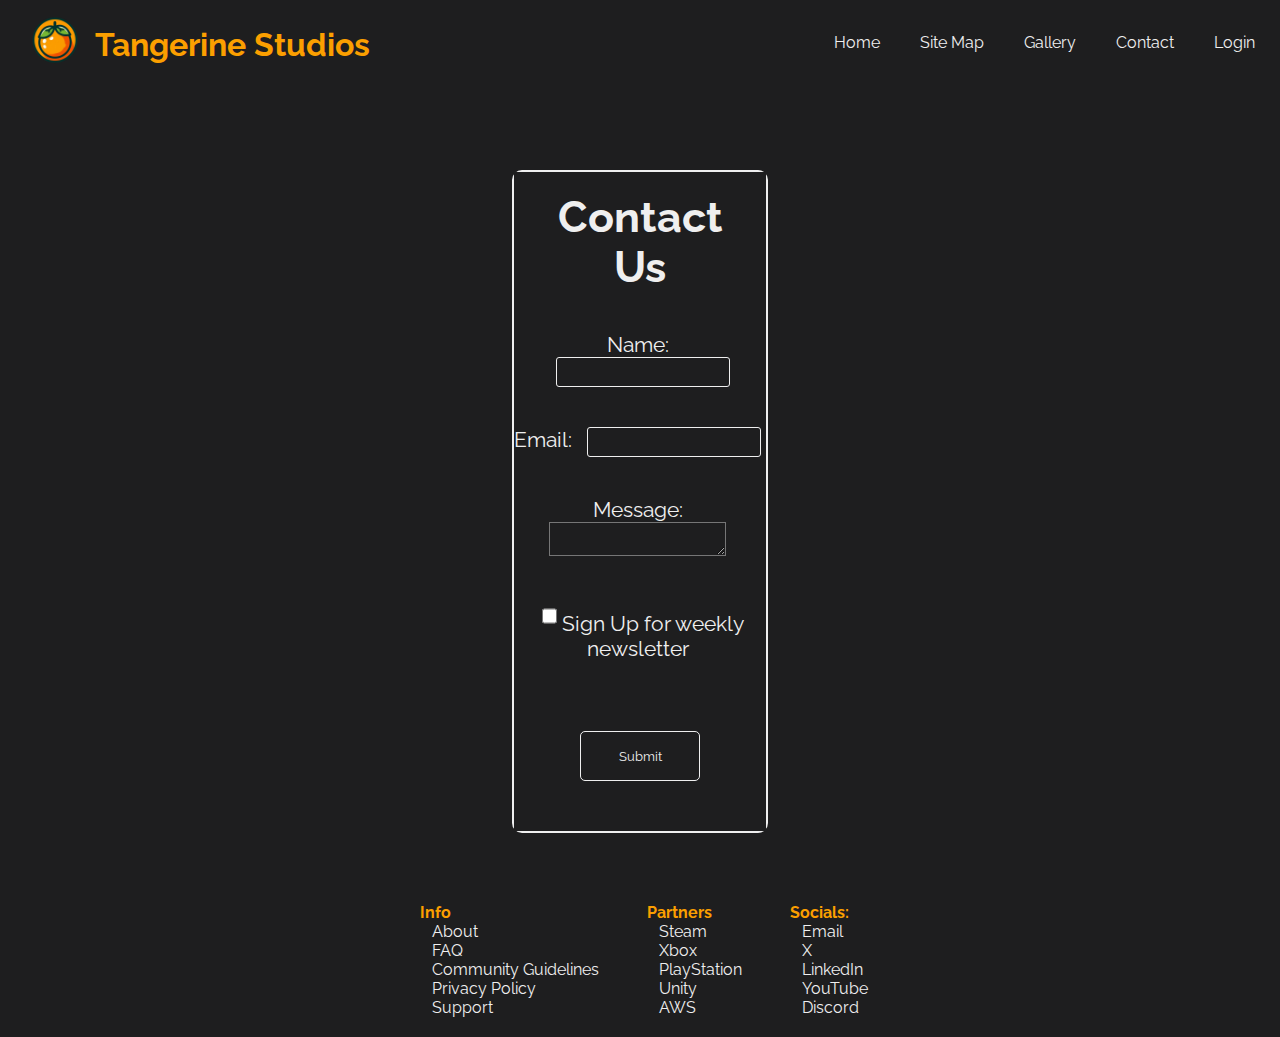
<file: contact.html>
<!DOCTYPE html>
<html lang="en">
<head>
    <meta charset="UTF-8">
    <meta name="viewport" content="width=device-width, initial-scale=1.0">
    <title>Contact</title>
    <link rel="stylesheet" href="https://cdnjs.cloudflare.com/ajax/libs/font-awesome/6.5.2/css/all.min.css" integrity="sha512-SnH5WK+bZxgPHs44uWIX+LLJAJ9/2PkPKZ5QiAj6Ta86w+fsb2TkcmfRyVX3pBnMFcV7oQPJkl9QevSCWr3W6A==" crossorigin="anonymous" referrerpolicy="no-referrer" />
    <link rel="stylesheet" href="style.css">
    <link rel="icon" href="media/tangerine-logo.png" type="image/icon type">
    <script src="./script.js"> </script>
</head>
<body>
    <nav>
        <div class="container">
            <div class="navlist">
                <div class="left">
                    <a href="index.html"><img src="media/tangerine-logo.png" alt="logo" height="30px"></a>
                    <h1>Tangerine Studios</h1> 
                </div>
                <div class="right">
                    <a href="index.html"><i class="fa-solid fa-house"></i> Home</i></a>
                    <a href="site_map.html"><i class="fa-solid fa-sitemap"></i>Site Map</a>
                    <a href="gallery.html"><i class="fa-solid fa-image"></i>Gallery</a>
                    <a href="contact.html"><i class="fa-solid fa-envelope"></i>Contact</a>
                    <a href="login.html"><i class="fa-solid fa-user"></i> Login</a>
                </div>
            </div>
        </div>
    </nav>
    <div class="contact">
            <h1>Contact Us</h1>
            <form method="POST" onsubmit="return validateForm()">
                <div class="contact_form">
                    <label for="name">Name:</label>
                    <input type="text" id="name" name="name" required>
                </div>
                <div class="contact_form">
                    <label for="email">Email:</label>
                    <input type="email" id="email" name="email" required>
                </div>
                <div class="contact_form">
                    <label for="message">Message:</label>
                    <textarea id="message" name="message" required></textarea>
                </div>
                <div class="contact_form">
                    <input type="checkbox" id="remember" name="remember">
                    <label for="remember">Sign Up for weekly newsletter</label>
                </div>
                <button type="submit" class="button">Submit</button>
            </form>
        </div>
    <footer class="footer">
        <div class = "info">
            <h4>Info</h4>
            <p><a href="404.html" target="_blank"><i class="fa-solid fa-circle-question"></i>About</a></p>
            <p><a href="404.html" target="_blank"><i class="fa-solid fa-rectangle-list"></i>FAQ</a></p>
            <p><a href="404.html" target="_blank"><i class="fa-solid fa-people-line"></i>Community Guidelines</a></p>
            <p><a href="404.html" target="_blank"><i class="fa-solid fa-shield-halved"></i>Privacy Policy</a></p>
            <p><a href="404.html" target="_blank"><i class="fa-solid fa-headset"></i>Support</a></p>
            </div>
            <div class = "partners">
                <h4>Partners</h4>
                <p><a href = "https://store.steampowered.com/" target="_blank"><i class="fa-brands fa-steam"></i>Steam</a></p>
                <p><a href = "https://www.xbox.com/en-US/" target="_blank"><i class="fa-brands fa-xbox"></i>Xbox</p>
                <p><a href = "https://www.playstation.com/en-us/" target="_blank"><i class="fa-brands fa-playstation"></i>PlayStation</a></p>
                <p><a href = "https://unity.com/" target="_blank"><i class="fa-brands fa-unity"></i>Unity</a></p>
                <p><a href = "https://aws.amazon.com/" target="_blank"><i class="fa-brands fa-aws"></i>AWS</a></p>
            </div>
            <div class = "socials">
                <h4>Socials:</h4>
                <p><a href="mailto:baarya24@tbc.edu.np" target="_blank"><i class="fa-solid fa-envelope"></i>Email</a></p>
                <p><a href = "https://www.x.com" target="_blank"><i class="fa-brands fa-square-x-twitter"></i>X</a></p>
                <p><a href = "https://www.linkedin.com/" target="_blank"><i class="fa-brands fa-linkedin"></i>LinkedIn</a></p>
                <p><a href = "https://www.youtube.com" target="_blank"><i class="fa-brands fa-youtube"></i>YouTube</a></p>
                <p><a href = "https://discord.com/" target="_blank"><i class="fa-brands fa-youtube"></i>Discord</a></p>
            </div>
    </footer>
</body>
</html>
</file>
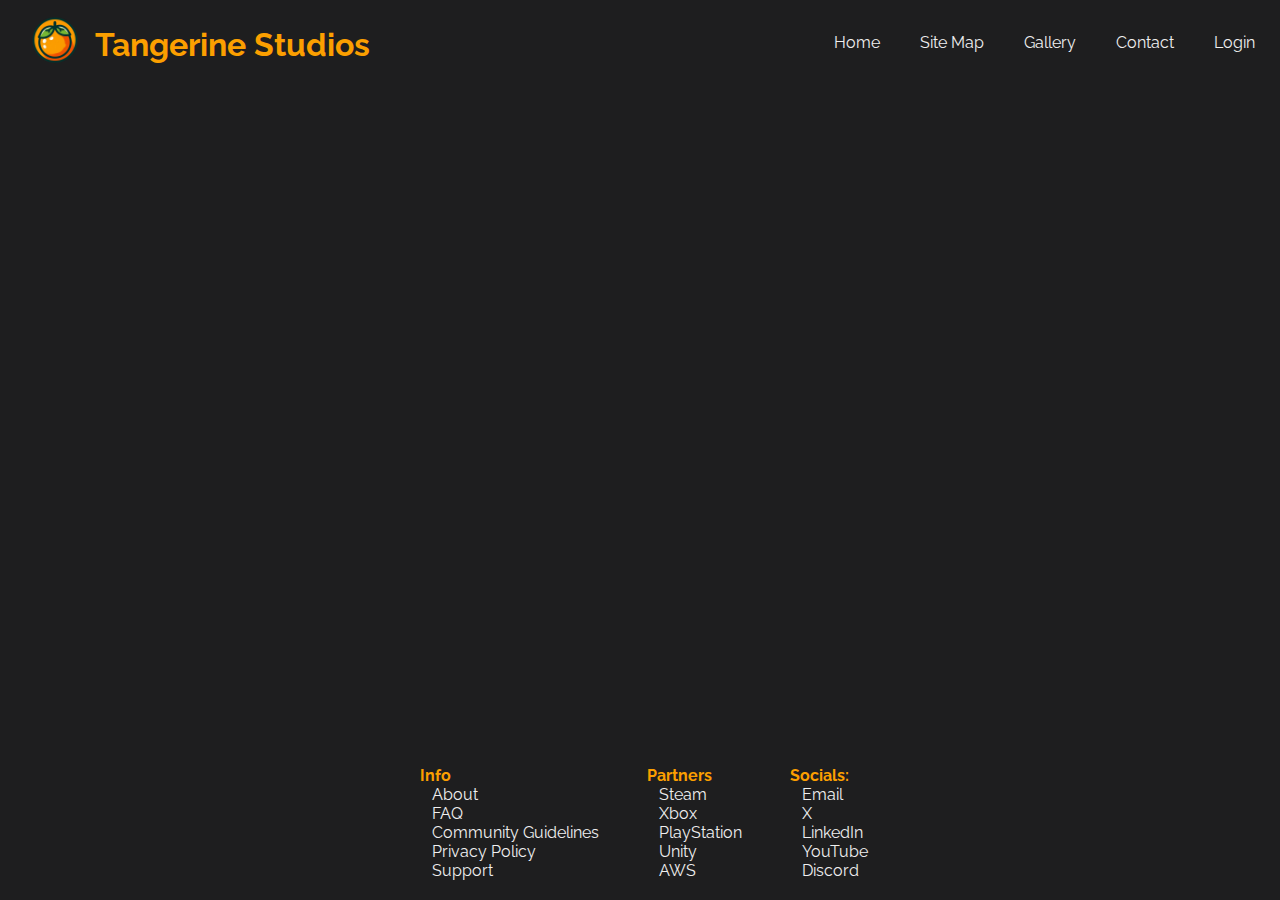
<file: gallery.html>
<!DOCTYPE html>
<html lang="en">
<head>
    <meta charset="UTF-8">
    <meta name="viewport" content="width=device-width, initial-scale=1.0">
    <title>Galley</title>
    <link rel="stylesheet" href="https://cdnjs.cloudflare.com/ajax/libs/font-awesome/6.5.2/css/all.min.css" integrity="sha512-SnH5WK+bZxgPHs44uWIX+LLJAJ9/2PkPKZ5QiAj6Ta86w+fsb2TkcmfRyVX3pBnMFcV7oQPJkl9QevSCWr3W6A==" crossorigin="anonymous" referrerpolicy="no-referrer" />
    <link rel="stylesheet" href="style.css">
    <link rel="icon" href="media/tangerine-logo.png" type="image/icon type">
    <script src="./script.js"> </script>
</head>
<body>
    <nav>
        <div class="container">
            <div class="navlist">
                <div class="left">
                    <a href="index.html"><img src="media/tangerine-logo.png" alt="logo" height="30px"></a>
                    <h1>Tangerine Studios</h1> 
                </div>
                <div class="right">
                    <a href="index.html"><i class="fa-solid fa-house"></i> Home</i></a>
                    <a href="site_map.html"><i class="fa-solid fa-sitemap"></i>Site Map</a>
                    <a href="gallery.html"><i class="fa-solid fa-image"></i>Gallery</a>
                    <a href="contact.html"><i class="fa-solid fa-envelope"></i>Contact</a>
                    <a href="login.html"><i class="fa-solid fa-user"></i> Login</a>
                </div>
            </div>
        </div>
    </nav>

    <footer class="footer" style="position: fixed;">
        <div class = "info">
            <h4>Info</h4>
            <p><a href="404.html" target="_blank"><i class="fa-solid fa-circle-question"></i>About</a></p>
            <p><a href="404.html" target="_blank"><i class="fa-solid fa-rectangle-list"></i>FAQ</a></p>
            <p><a href="404.html" target="_blank"><i class="fa-solid fa-people-line"></i>Community Guidelines</a></p>
            <p><a href="404.html" target="_blank"><i class="fa-solid fa-shield-halved"></i>Privacy Policy</a></p>
            <p><a href="404.html" target="_blank"><i class="fa-solid fa-headset"></i>Support</a></p>
            </div>
            <div class = "partners">
                <h4>Partners</h4>
                <p><a href = "https://store.steampowered.com/" target="_blank"><i class="fa-brands fa-steam"></i>Steam</a></p>
                <p><a href = "https://www.xbox.com/en-US/" target="_blank"><i class="fa-brands fa-xbox"></i>Xbox</p>
                <p><a href = "https://www.playstation.com/en-us/" target="_blank"><i class="fa-brands fa-playstation"></i>PlayStation</a></p>
                <p><a href = "https://unity.com/" target="_blank"><i class="fa-brands fa-unity"></i>Unity</a></p>
                <p><a href = "https://aws.amazon.com/" target="_blank"><i class="fa-brands fa-aws"></i>AWS</a></p>
            </div>
            <div class = "socials">
                <h4>Socials:</h4>
                <p><a href="mailto:baarya24@tbc.edu.np" target="_blank"><i class="fa-solid fa-envelope"></i>Email</a></p>
                <p><a href = "https://www.x.com" target="_blank"><i class="fa-brands fa-square-x-twitter"></i>X</a></p>
                <p><a href = "https://www.linkedin.com/" target="_blank"><i class="fa-brands fa-linkedin"></i>LinkedIn</a></p>
                <p><a href = "https://www.youtube.com" target="_blank"><i class="fa-brands fa-youtube"></i>YouTube</a></p>
                <p><a href = "https://discord.com/" target="_blank"><i class="fa-brands fa-youtube"></i>Discord</a></p>
            </div>
    </footer>
</body>
</html>
</file>
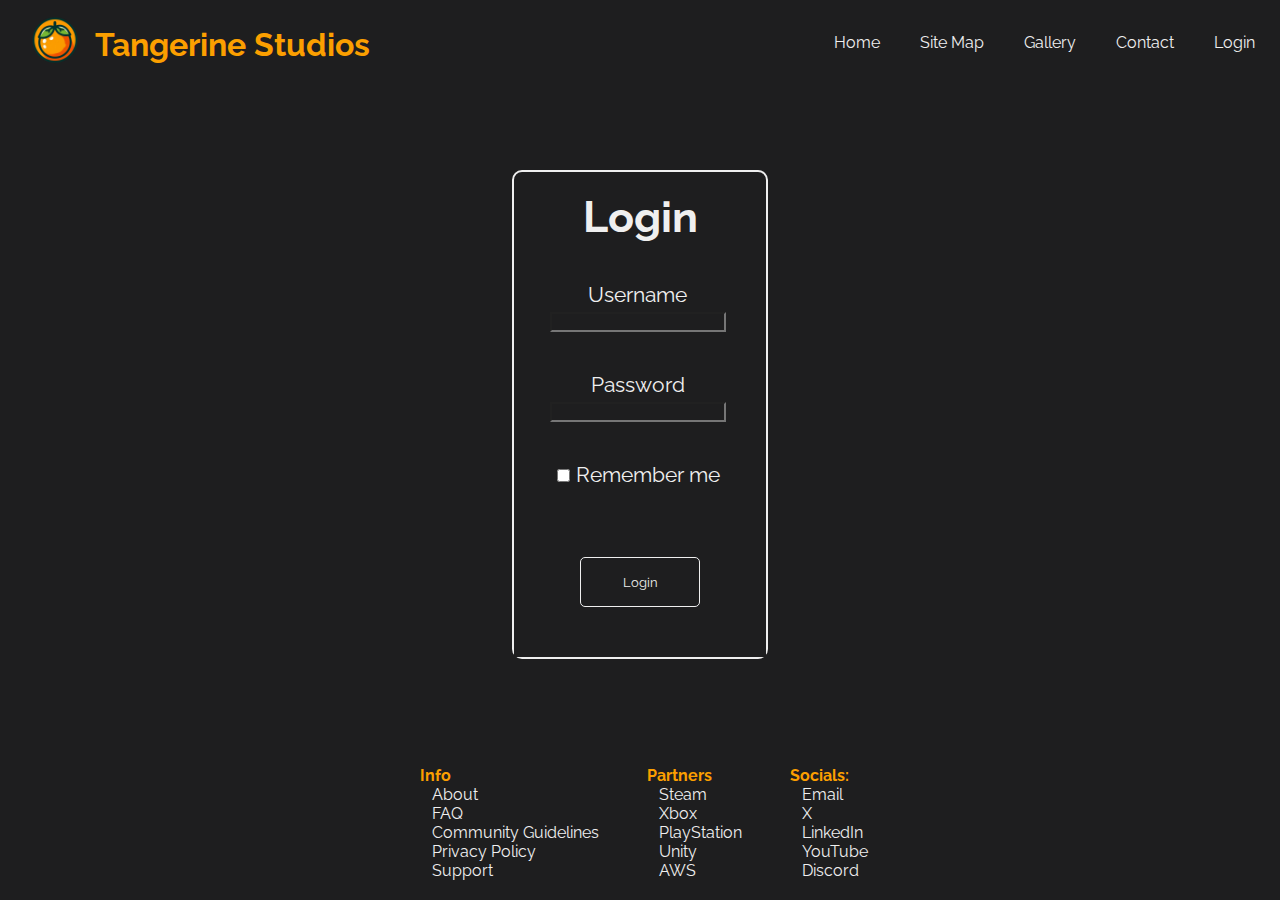
<file: login.html>
<!DOCTYPE html>
<html lang="en">
<head>
    <meta charset="UTF-8">
    <meta name="viewport" content="width=device-width, initial-scale=1.0">
    <title>Login</title>
    <link rel="stylesheet" href="https://cdnjs.cloudflare.com/ajax/libs/font-awesome/6.5.2/css/all.min.css" integrity="sha512-SnH5WK+bZxgPHs44uWIX+LLJAJ9/2PkPKZ5QiAj6Ta86w+fsb2TkcmfRyVX3pBnMFcV7oQPJkl9QevSCWr3W6A==" crossorigin="anonymous" referrerpolicy="no-referrer" />
    <link rel="stylesheet" href="style.css">
    <link rel="icon" href="media/tangerine-logo.png" type="image/icon type">
    <script src="./script.js"> </script>
</head>
<body>
    <nav>
        <div class="container">
            <div class="navlist">
                <div class="left">
                    <a href="index.html"><img src="media/tangerine-logo.png" alt="logo" height="30px"></a>
                    <h1>Tangerine Studios</h1> 
                </div>
                <div class="right">
                    <a href="index.html"><i class="fa-solid fa-house"></i> Home</i></a>
                    <a href="site_map.html"><i class="fa-solid fa-sitemap"></i>Site Map</a>
                    <a href="gallery.html"><i class="fa-solid fa-image"></i>Gallery</a>
                    <a href="contact.html"><i class="fa-solid fa-envelope"></i>Contact</a>
                    <a href="login.html"><i class="fa-solid fa-user"></i> Login</a>
                </div>
            </div>
        </div>
    </nav>
    <div class="login">
        <h1>Login</h1>
        <form>
            <div class="login_form">
                <label for="username">Username</label>
                <input type="text" id="username" name="username" required>
            </div>
            <div class="login_form">
                <label for="password">Password</label>
                <input type="password" id="password" name="password" required>
            </div>
            <div class="login_form">
                <input type="checkbox" id="remember" name="remember">
                <label for="remember">Remember me</label>
            </div>
            <button type="submit" class="button">Login</button>
        </form>
    </div>
    <footer class="footer" style="position: fixed;">
        <div class = "info">
            <h4>Info</h4>
            <p><a href="404.html" target="_blank"><i class="fa-solid fa-circle-question"></i>About</a></p>
            <p><a href="404.html" target="_blank"><i class="fa-solid fa-rectangle-list"></i>FAQ</a></p>
            <p><a href="404.html" target="_blank"><i class="fa-solid fa-people-line"></i>Community Guidelines</a></p>
            <p><a href="404.html" target="_blank"><i class="fa-solid fa-shield-halved"></i>Privacy Policy</a></p>
            <p><a href="404.html" target="_blank"><i class="fa-solid fa-headset"></i>Support</a></p>
            </div>
            <div class = "partners">
                <h4>Partners</h4>
                <p><a href = "https://store.steampowered.com/" target="_blank"><i class="fa-brands fa-steam"></i>Steam</a></p>
                <p><a href = "https://www.xbox.com/en-US/" target="_blank"><i class="fa-brands fa-xbox"></i>Xbox</p>
                <p><a href = "https://www.playstation.com/en-us/" target="_blank"><i class="fa-brands fa-playstation"></i>PlayStation</a></p>
                <p><a href = "https://unity.com/" target="_blank"><i class="fa-brands fa-unity"></i>Unity</a></p>
                <p><a href = "https://aws.amazon.com/" target="_blank"><i class="fa-brands fa-aws"></i>AWS</a></p>
            </div>
            <div class = "socials">
                <h4>Socials:</h4>
                <p><a href="mailto:baarya24@tbc.edu.np" target="_blank"><i class="fa-solid fa-envelope"></i>Email</a></p>
                <p><a href = "https://www.x.com" target="_blank"><i class="fa-brands fa-square-x-twitter"></i>X</a></p>
                <p><a href = "https://www.linkedin.com/" target="_blank"><i class="fa-brands fa-linkedin"></i>LinkedIn</a></p>
                <p><a href = "https://www.youtube.com" target="_blank"><i class="fa-brands fa-youtube"></i>YouTube</a></p>
                <p><a href = "https://discord.com/" target="_blank"><i class="fa-brands fa-youtube"></i>Discord</a></p>
            </div>
    </footer>
</body>
</html>
</file>
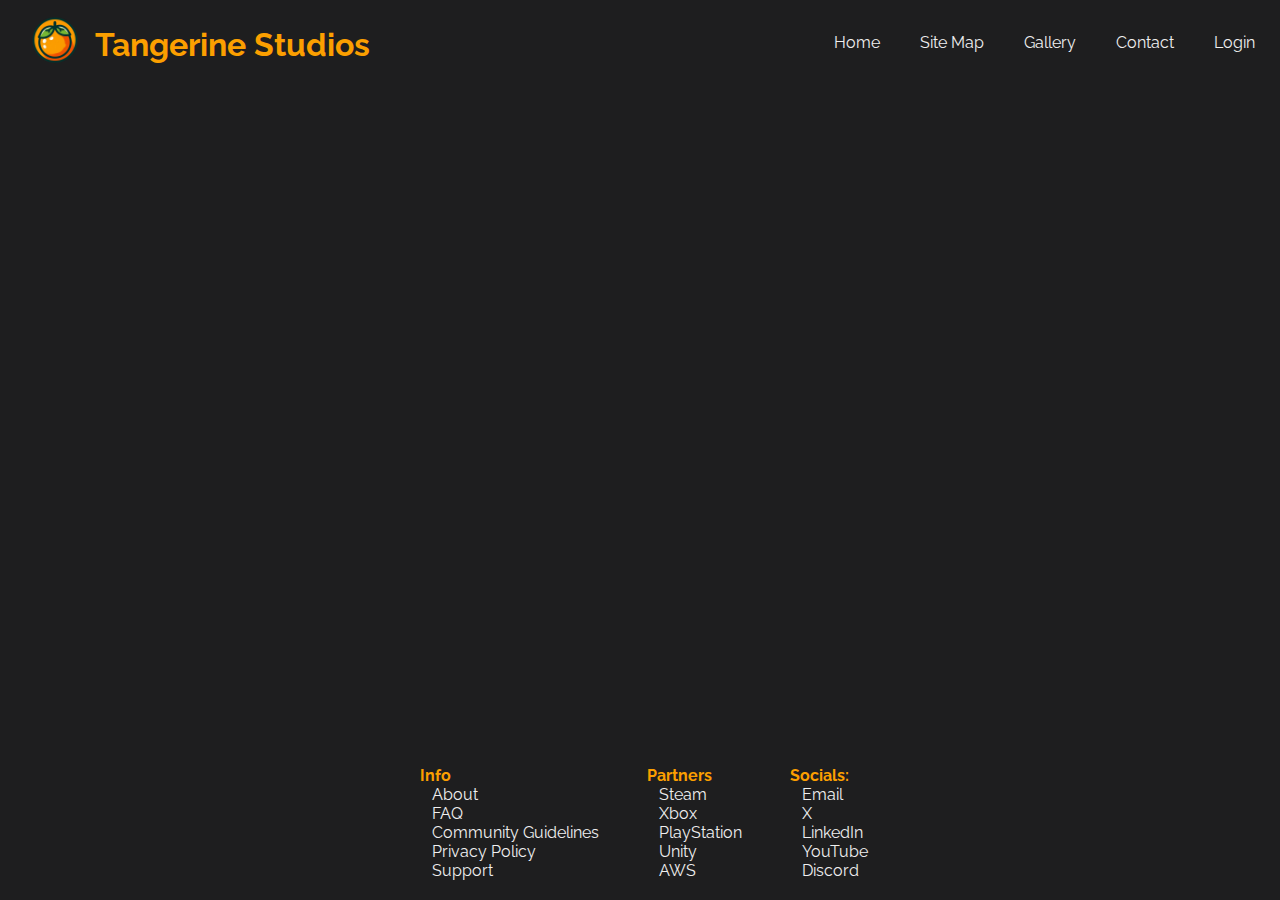
<file: site_map.html>
<!DOCTYPE html>
<html lang="en">
<head>
    <meta charset="UTF-8">
    <meta name="viewport" content="width=device-width, initial-scale=1.0">
    <title>Site Map</title>
    <link rel="stylesheet" href="https://cdnjs.cloudflare.com/ajax/libs/font-awesome/6.5.2/css/all.min.css" integrity="sha512-SnH5WK+bZxgPHs44uWIX+LLJAJ9/2PkPKZ5QiAj6Ta86w+fsb2TkcmfRyVX3pBnMFcV7oQPJkl9QevSCWr3W6A==" crossorigin="anonymous" referrerpolicy="no-referrer" />
    <link rel="stylesheet" href="style.css">
    <link rel="icon" href="media/tangerine-logo.png" type="image/icon type">
    <script src="./script.js"> </script>
</head>
<body>
    <nav>
        <div class="container">
            <div class="navlist">
                <div class="left">
                    <a href="index.html"><img src="media/tangerine-logo.png" alt="logo" height="30px"></a>
                    <h1>Tangerine Studios</h1> 
                </div>
                <div class="right">
                    <a href="index.html"><i class="fa-solid fa-house"></i> Home</i></a>
                    <a href="site_map.html"><i class="fa-solid fa-sitemap"></i>Site Map</a>
                    <a href="gallery.html"><i class="fa-solid fa-image"></i>Gallery</a>
                    <a href="contact.html"><i class="fa-solid fa-envelope"></i>Contact</a>
                    <a href="login.html"><i class="fa-solid fa-user"></i> Login</a>
                </div>
            </div>
        </div>
    </nav>

    <footer class="footer" style="position: fixed;">
        <div class = "info">
            <h4>Info</h4>
            <p><a href="404.html" target="_blank"><i class="fa-solid fa-circle-question"></i>About</a></p>
            <p><a href="404.html" target="_blank"><i class="fa-solid fa-rectangle-list"></i>FAQ</a></p>
            <p><a href="404.html" target="_blank"><i class="fa-solid fa-people-line"></i>Community Guidelines</a></p>
            <p><a href="404.html" target="_blank"><i class="fa-solid fa-shield-halved"></i>Privacy Policy</a></p>
            <p><a href="404.html" target="_blank"><i class="fa-solid fa-headset"></i>Support</a></p>
            </div>
            <div class = "partners">
                <h4>Partners</h4>
                <p><a href = "https://store.steampowered.com/" target="_blank"><i class="fa-brands fa-steam"></i>Steam</a></p>
                <p><a href = "https://www.xbox.com/en-US/" target="_blank"><i class="fa-brands fa-xbox"></i>Xbox</p>
                <p><a href = "https://www.playstation.com/en-us/" target="_blank"><i class="fa-brands fa-playstation"></i>PlayStation</a></p>
                <p><a href = "https://unity.com/" target="_blank"><i class="fa-brands fa-unity"></i>Unity</a></p>
                <p><a href = "https://aws.amazon.com/" target="_blank"><i class="fa-brands fa-aws"></i>AWS</a></p>
            </div>
            <div class = "socials">
                <h4>Socials:</h4>
                <p><a href="mailto:baarya24@tbc.edu.np" target="_blank"><i class="fa-solid fa-envelope"></i>Email</a></p>
                <p><a href = "https://www.x.com" target="_blank"><i class="fa-brands fa-square-x-twitter"></i>X</a></p>
                <p><a href = "https://www.linkedin.com/" target="_blank"><i class="fa-brands fa-linkedin"></i>LinkedIn</a></p>
                <p><a href = "https://www.youtube.com" target="_blank"><i class="fa-brands fa-youtube"></i>YouTube</a></p>
                <p><a href = "https://discord.com/" target="_blank"><i class="fa-brands fa-youtube"></i>Discord</a></p>
            </div>
    </footer>
</body>
</html>
</file>
<file: style.css>
@import url('https://fonts.googleapis.com/css2?family=Raleway:ital,wght@0,100..900;1,100..900&display=swap');

*{
    margin:0;
    padding:0;
    box-sizing: border-box;
    font-family: 'Raleway',sans-serif;
    background-color: #1e1e1f;
}

i{
    color:#fb9f00;
    margin: 10px;
}

.container{
    max-width: 1250px;
    margin: 0 auto;
    padding: 10px;
}

nav {
    height: 70px;
}

.navlist{
    display: flex;
    justify-content: space-between;
}

img{
    cursor: pointer;
}

.left img{
    width: 60px;
    height: auto;
}

.navlist .right{
    display: flex;
    flex-direction: row;
    gap:20px;
    justify-content: center;
    align-items: center;
}

.navlist .left{
    display: flex;
    flex-direction: row;
    gap:10px;
    justify-content: center;
    align-items: center;
}

.left h1{
    margin-top: 5px;
    color: #fb9f00;
}



.error{
  color: #efefef;
  margin-top: 100px;
  text-align: center;
}

.error a{
  text-decoration: none;
  color: #efefef;
}

.error div p{
  margin: 20px;
  margin-top: 40px;
  padding: 10px;
}

.error div a{
  margin: 20px;
  margin-top: 40px;
  padding: 10px;
}


.right a{
    text-decoration: none;
    color: #efefef;
}

/* slider */
.slider {
    position: relative;
  }
  
  .slides {
    display: flex;
    overflow: hidden;
  }
  
  .slide {
    min-width: 100%;
    transition: 0.5s ease-in;
  }
  
  .slide img {
    width: 100%;
    height: auto;
    display: block;
  }
  
  .prev, .next {
    position: absolute;
    top: 50%;
    transform: translateY(-50%);
    background-color: rgba(0, 0, 0, 0.5);
    color: white;
    border: none;
    padding: 10px;
    cursor: pointer;
    z-index: 1;
  }
  
  .prev {
    left: 0;
  }
  
  .next {
    right: 0;
  }

  /* recommendation */
  .reco-header{
    font-size:1.1rem;
    font-weight: bold;
  }

  .reco-headers{
    font-size:1.4rem;
    font-weight: bold;
    text-align: center;
  }

  .shoes{
    display: flex;
    flex-direction: row;
    gap:30px;
  }
  .card{
    height: 200px;
    background-color: rgb(255, 255, 255);
    width: 200px;
    display: flex;
    gap:10px;
    flex-direction: column;
    align-items: center;
    
  }

  .card-img{
   height: 100px;
    width: 190px;
  }

  .media_row{
    display: flex;
    justify-content: center;
    align-items: center;
  }

  .media_row a{
    text-decoration: none;
  }

.content img{
  width: 450px;
  height: 450px;
  border-radius: 10px;
}

  .content{
    background-color: #303035;
    margin:30px;
    color: #efefef;
    width: 450px;
    height: 550px;
    border-radius: 10px;
    border-style: solid;
    border-width: 0px;
  }


  .content h2 {
    background-color: inherit;
    padding: 10px;
  }

  .contact{
    display: flex;
    justify-content: center;
    align-items: center;
    flex-direction: column;
    align-content: center;
    margin-top: 100px;
    text-align: center;
    color: #efefef;
    border-radius: 10px;
    border-style: solid;
    border-width: 2px;
    border-color: #efefef;
    width: 20%;
    margin-left: auto;
    margin-right: auto;
    margin-bottom: 50px;
  }

  .contact h1{
    padding: 20px;
    font-size: 32pt;
  }

  .contact_form{
    padding: 20px;
    padding-left: 0px;
    padding-right: 5px;
    font-size: 16pt;
  }
  .contact input{
    border-radius: 3px;
    border-style: solid;
    border-width: 1px;
    border-color: #efefef;
    color: #efefef;
    margin-left: 10px;
    height: 30px;
  }


  .login{
    display: flex;
    justify-content: center;
    align-items: center;
    flex-direction: column;
    align-content: center;
    margin-top: 100px;
    text-align: center;
    color: #efefef;
    border-radius: 10px;
    border-style: solid;
    border-width: 2px;
    border-color: #efefef;
    width: 20%;
    margin-left: auto;
    margin-right: auto;
  }

  .login h1{
    padding: 20px;
    font-size: 32pt;
  }
  
  .login_form{
    padding: 20px;
    padding-left: 0px;
    padding-right: 5px;
    font-size: 16pt;
  }

  .form input{
    border-radius: 3px;
    border-style: solid;
    border-width: 1px;
    border-color: #efefef;
    color: #efefef;
    margin-left: 10px;
    height: 30px;
  }
  
  #remember{
    width: 15px;
    align-items: center;
    justify-content: center;
  }

  .button{
    border-radius: 5px;
    border-style: solid;
    border-width: 1px;
    border-color: #efefef;
    color: #efefef;
    width: 120px;
    height: 50px;
    margin: 50px;
  }

  /*.content{
    display: flex;
    flex-direction: column;
    gap:3px;
  }

  .content span{
    font-size: 0.8rem;
  }

  .content p{
    color: rgb(143, 140, 140);
    font-size: 0.8rem;
  }

  .card .price{
    font-weight: bold;
    font-size: 1.1rem;
  }*/
/* adv */
.adv-img{
    display: flex;
    flex-direction: row;
   justify-content: space-around;
}

/* brands */
.brand-card{
   margin-top: 10px;
    display: flex;
    flex-direction: row;
    justify-content: space-between;
}

.brand-card img{
    width: 280px;
}
  /* footer */
  .footer{
    color: #ffffff;
    text-align: center;
    display: flex;
    justify-content: center;
    align-items: center;
    flex-direction: row;
    position: relative;
    bottom: 0;
    left: 0;
    right: 0;
  }

  .footer a{
    text-decoration: none;
    color: #efefef;
  }

  .socials{
    text-align: left;
    margin:15px;
    padding:5px;
  }
  .socials h4{
    margin-left: 8px;
    color: #fb9f00;
  }

  .partners{
    text-align: left;
    margin:15px;
    padding:5px;
  }
  .partners h4{
    margin-left: 8px;
    color: #fb9f00;
  }

  .info{
    text-align: left;
    margin:15px;
    padding:5px;
  }
  .info h4{
    margin-left: 8px;
    color: #fb9f00;
  }


  /* prod */

  .prod-img{
    display: flex;
    flex-direction: row;
    gap: 20px;
  }

  .prod-card{
    width: 400px;
  }

  .prod-card img{
    width: 400px;
  }

  .buy-now{
    background-color:#000000;
    color: white;
    width: 30%;
    padding:3px;
  }
</file>
